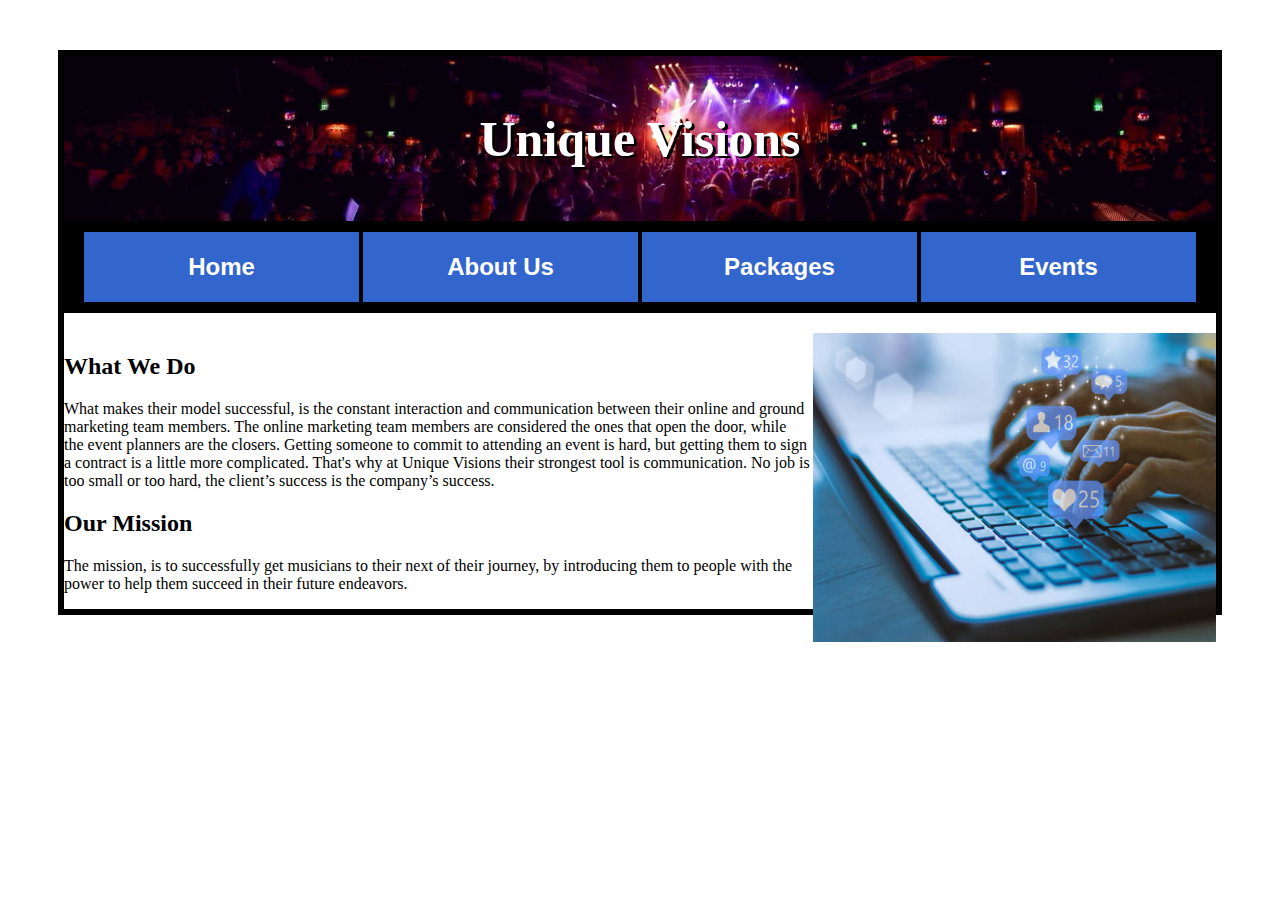
<file: About_Us.html>
<DOCTYPE!>
	<html>
		<head>
			<title>John Marx</title>
			<link rel="stylesheet" href="style.css">
		</head>
		<body>
			<section id="header">
			<h1 style="font-size: 50px">Unique Visions</h1>
			</section>
			<section id="buttons">
			<button type="button" align="center" class="MyButton" onclick="window.location.href='index.html'">Home</button>
			<button type="button" align="center" class="MyButton" onclick="window.location.href='About_Us.html'">About Us</button>
			<button type="button" align="center" class="MyButton" onclick="window.location.href='Packages.html'">Packages</button>
			<button type="button" align="center" class="MyButton" onclick="window.location.href='Events.html'">Events</button>
			</section>
			<section id="body2">
			<img class="marketing" src="marketing.jpg" align="right" >
			<h2 align= "left">What We Do</h2>
			
			<p class="info">What makes their model successful, is the constant interaction and communication between their 
			online and ground marketing team members. The online marketing team members are considered the ones 
			that open the door, while the event planners are the closers. Getting someone to commit to attending 
			an event is hard, but getting them to sign a contract is a little more complicated. That's why at Unique  
			Visions their strongest tool is communication. No job is too small or too hard, the client’s success is 
			the company’s success.</p>
			
			<h2>Our Mission</h2>
			<p>The mission, is to successfully get musicians to their next of their journey, by introducing them to people with the power to help them succeed in their future endeavors.</p>
			</section>
			
		</body>
	</html>
</file>
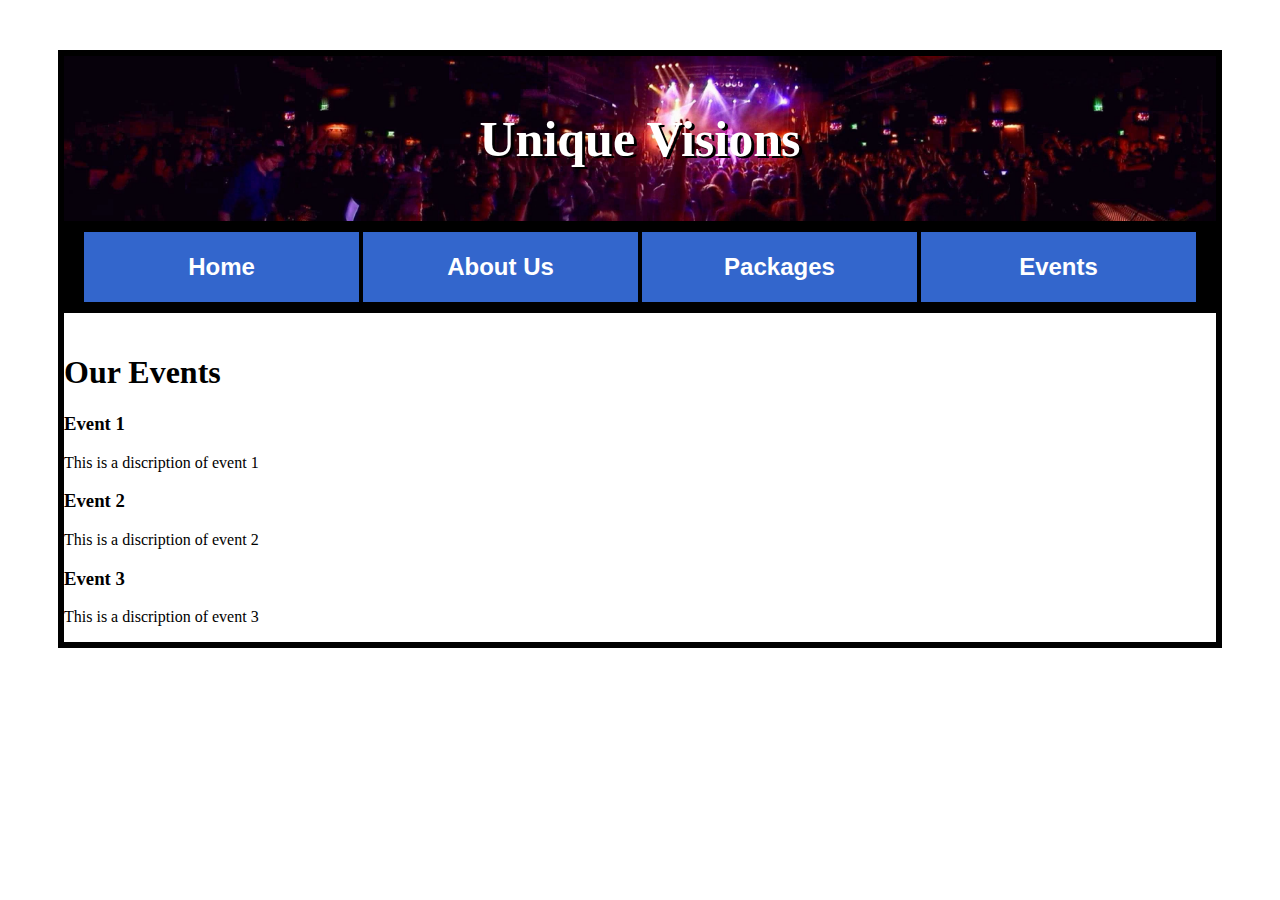
<file: Events.html>
<DOCTYPE!>
	<html>
		<head>
			<title>Unique Visions</title>
			<link rel="stylesheet" href="style.css">			
		</head>
		<body>
			<section id="header">
			<h1 style="font-size: 50px">Unique Visions</h1>
			</section>
			<section id="buttons">
			<button type="button" align="center" class="MyButton" onclick="window.location.href='index.html'">Home</button>
			<button type="button" align="center" class="MyButton" onclick="window.location.href='About_Us.html'">About Us</button>
			<button type="button" align="center" class="MyButton" onclick="window.location.href='Packages.html'">Packages</button>
			<button type="button" align="center" class="MyButton" onclick="window.location.href='Events.html'">Events</button>
			</section>
			<section id="body2">
			<h1>Our Events</h1>
			<h3>Event 1</h3>
			<p>This is a discription of event 1</p>
			
			<h3>Event 2</h3>
			<p>This is a discription of event 2</p>
			
			<h3>Event 3</h3>
			<p>This is a discription of event 3</p>
			
			</section>
		</body>
	</html>
</file>
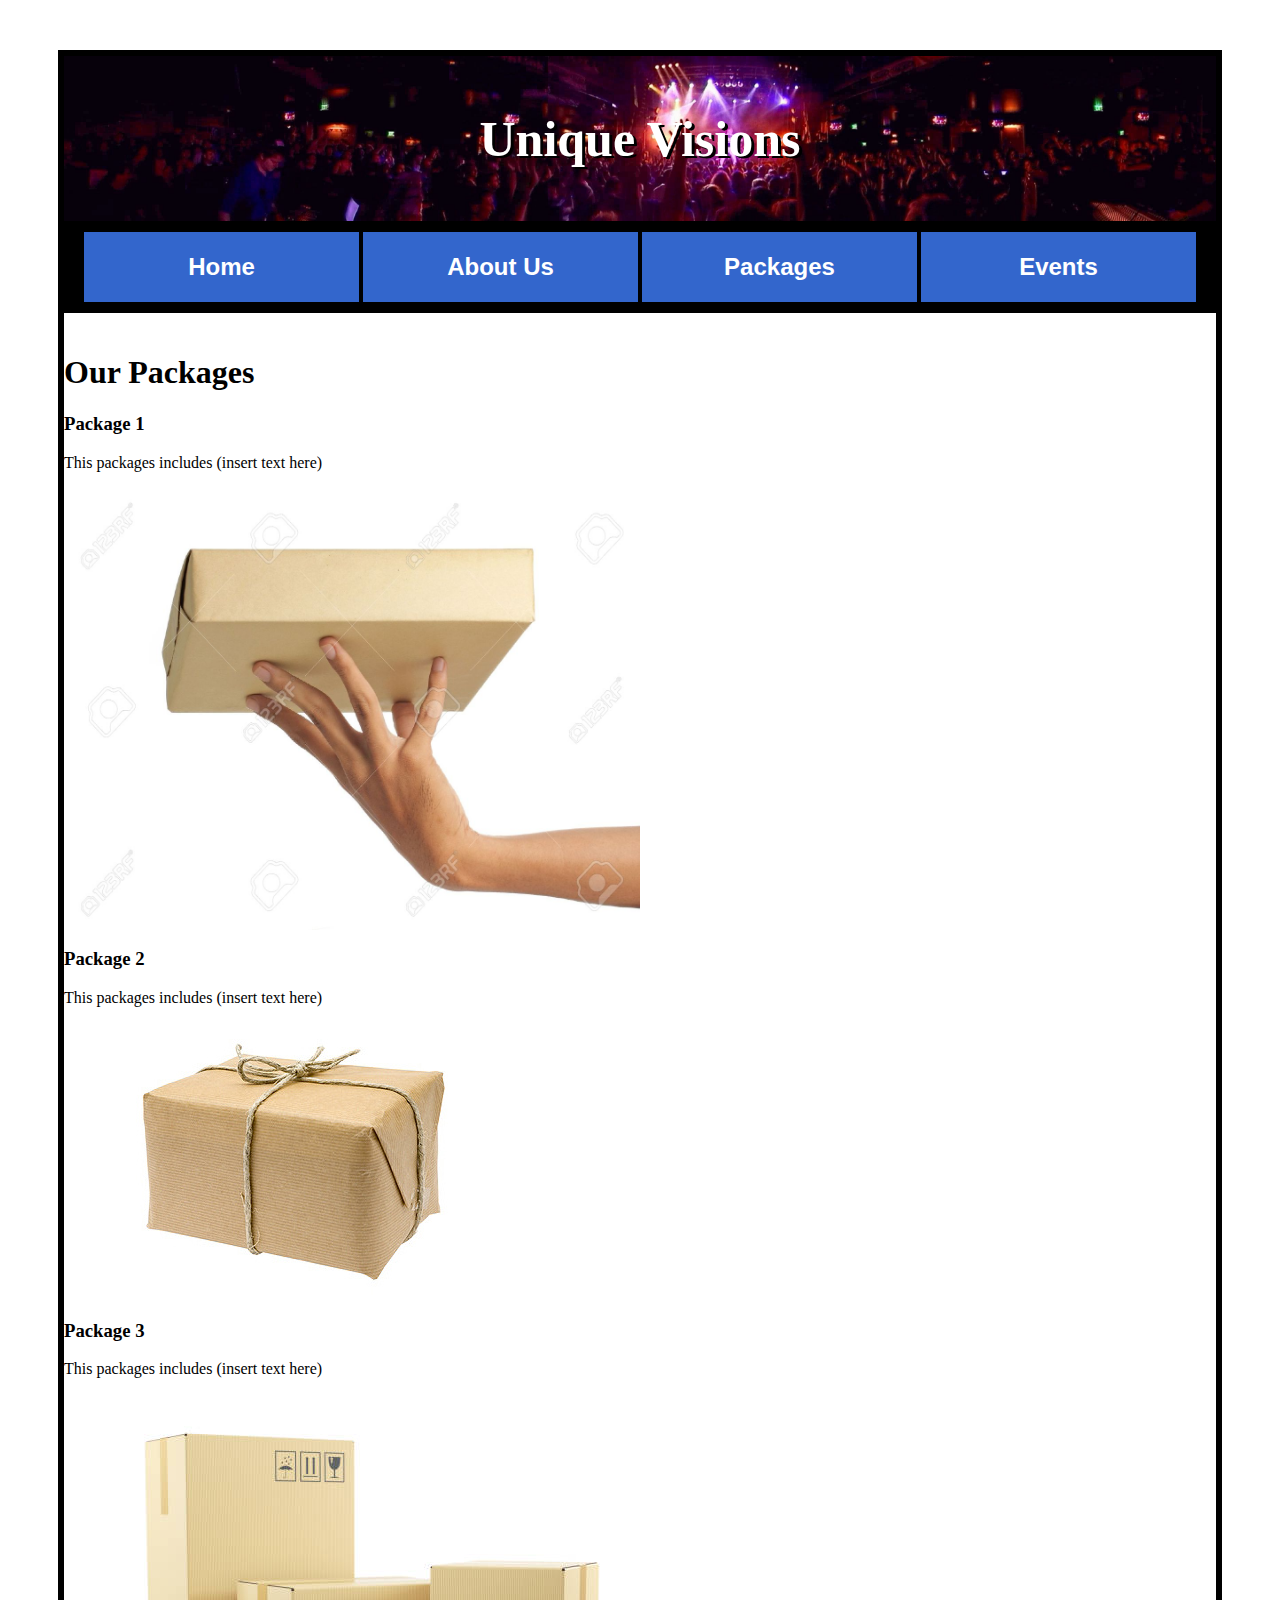
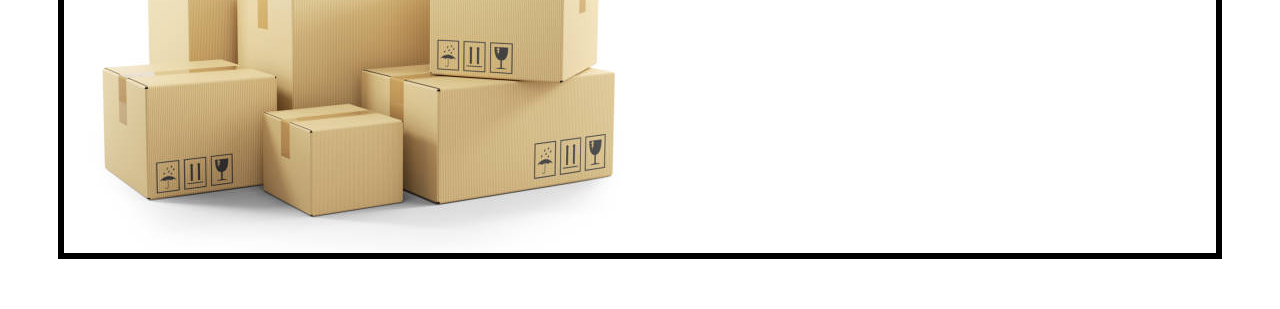
<file: Packages.html>
<DOCTYPE!>
	<html>
		<head>
			<title>Unique Visions</title>
			<link rel="stylesheet" href="style.css">			
		</head>
		<body>
			<section id="header">
			<h1 style="font-size: 50px">Unique Visions</h1>
			</section>
			<section id="buttons">
			<button type="button" align="center" class="MyButton" onclick="window.location.href='index.html'">Home</button>
			<button type="button" align="center" class="MyButton" onclick="window.location.href='About_Us.html'">About Us</button>
			<button type="button" align="center" class="MyButton" onclick="window.location.href='Packages.html'">Packages</button>
			<button type="button" align="center" class="MyButton" onclick="window.location.href='Events.html'">Events</button>
			</section>
			<section id="body2">
			<h1>Our Packages</h1>
			<h3>Package 1</h3>
			<p>This packages includes (insert text here)</p>
			<img src="package.jpg" style = "height:50%;width:50%">
			<h3>Package 2</h3>
			<p>This packages includes (insert text here)</p>
			<img src="package2.jpg">
			<h3>Package 3</h3>
			<p>This packages includes (insert text here)</p>
			<img src="package3.jpg">
			</section>
		</body>
	</html>
</file>
<file: style.css>
body{
	background-image: url(https://d2gg9evh47fn9z.cloudfront.net/800px_COLOURBOX4765209.jpg);
	background-repeat: repeat;

}

img{
	max-width:100%;
	max-height:100%;
}

#body1{
	background-color:white;
	margin-left: 50px;
	margin-right: 0px;
	margin-top: 0px;
	padding-top: 20px;
	margin-bottom: 50px;
	border: 6px solid black;
}

#body2{
	background-color:white;
	margin-left: 50px;
	margin-right: 50px;
	margin-top: 0px;
	padding-top: 20px;
	margin-bottom: 50px;
	border: 6px solid black;
}

#header {
	color: white;
	text-align: center;
	text-shadow: 3px 2px #000000;
	background-image: url(concert.jpg);
	padding: 20px;
	background-size: cover;
	border: 6px solid black;
	margin-top: 50px;
	margin-left:50px;
	margin-right: 50px;
}
hr {
	display: block;
	height: 1px;
	border: 0;
	padding: 0px;
	margin-right: 50px;
	margin-left: 50px;
	border-top: 5px solid;
	background-color: black;
	color: black;
}


#vertical{
	text-align: center;
	border: 3px;
	width: 200px;
	margin-right: 50px;
	float: right;
	background-color: black;
	color: white;
}

#buttons{
	background-color: black;
	margin-left: 50px;
	margin-right: 50px;
	margin-bottom: 0;
	padding: 0px;
	border: 5px solid;
	text-align: center;
}

button.MyButton {
display: inline;
width: 275px;
padding: 20px;
cursor: pointer;
font-weight: bold;
font-size: 150%;
background: #3366cc;
color: #fff;
border: 1px solid #3366cc;

-moz-box-shadow:: 6px 6px 5px #999;
-webkit-box-shadow:: 6px 6px 5px #999;
box-shadow:: 6px 6px 5px #999;
}

img.marketing {
	height: 35%;
	width: 35%;
}

p.info {
	width:auto; 
	height:auto;
	margin-right: auto;
}

img.twitter{
	display: block;
	margin-left: auto;
    margin-right: auto;
	width:25%;
	height:25%
}

.row {
	display: flex;
}
</file>
